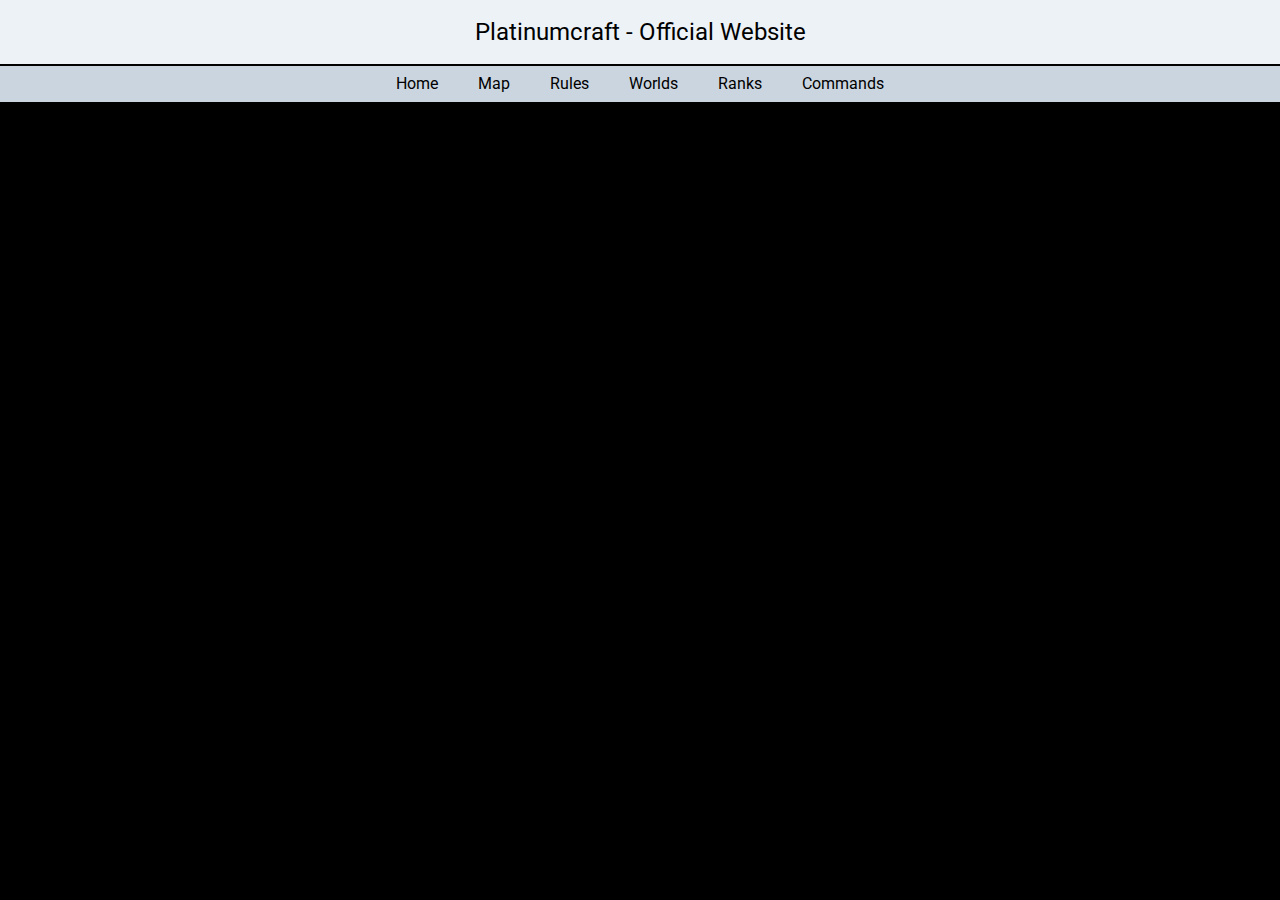
<file: dynmap/index.html>
<head>
    <title>Dynmap | Platinumcraft</title>
    <link rel="stylesheet" href="/assets/tailwind.css">
    <link rel="stylesheet" href="https://resources.izmichael.xyz/assets/tailwind.css">
    <script src="https://ajax.googleapis.com/ajax/libs/jquery/2.1.3/jquery.min.js"></script>
    <script src="/assets/js/import-html.js"></script>
    <link rel="stylesheet" href="/assets/styles.css">
</head>
<body class="font-stnd">
    <div class="PageContent h-screen overflow-hidden flex flex-col bg-black">
        <div class="HeaderImport"></div>
        <div class="MenuImport"></div>
        <iframe src="http://platinum.my.pebble.host:8194/" id="map" class="flex-1 w-full"></iframe>
    </div>
</body>
</file>
<file: assets/styles.css>
/* Tailwind Imports */
@tailwind base;
@tailwind components;
@tailwind utilities;

/* Font Imports */
@import url('https://fonts.googleapis.com/css2?family=Nunito:ital,wght@0,200;0,300;0,400;0,600;0,700;0,800;0,900;1,200;1,300;1,400;1,600;1,700;1,800;1,900&display=swap');

/* Other */
html {
    scroll-behavior: smooth;
}

body {
    padding: 0;
    margin: 0;
}

.fade-in {
    -webkit-animation: fade-in 2s ease-in-out both;
    animation: fade-in 2s ease-in-out both;
}

.fade-out {
    -webkit-animation: fade-out 2s ease-in-out both;
    animation: fade-out 2s ease-in-out both;
}

/* ----------------------------------------------
 * Generated by Animista on 2020-11-9 16:11:4
 * Licensed under FreeBSD License.
 * See http://animista.net/license for more info. 
 * w: http://animista.net, t: @cssanimista
 * ---------------------------------------------- */

/**
 * ----------------------------------------
 * animation fade-in
 * ----------------------------------------
 */
@-webkit-keyframes fade-in {
    0% {
        opacity: 0;
    }

    100% {
        opacity: 1;
    }
}

@keyframes fade-in {
    0% {
        opacity: 0;
    }

    100% {
        opacity: 1;
    }
}

/* ----------------------------------------------
 * Generated by Animista on 2020-11-9 16:11:38
 * Licensed under FreeBSD License.
 * See http://animista.net/license for more info. 
 * w: http://animista.net, t: @cssanimista
 * ---------------------------------------------- */

/**
 * ----------------------------------------
 * animation fade-out
 * ----------------------------------------
 */
@-webkit-keyframes fade-out {
    0% {
        opacity: 1;
    }

    100% {
        opacity: 0;
    }
}

@keyframes fade-out {
    0% {
        opacity: 1;
    }

    100% {
        opacity: 0;
    }
}
</file>
